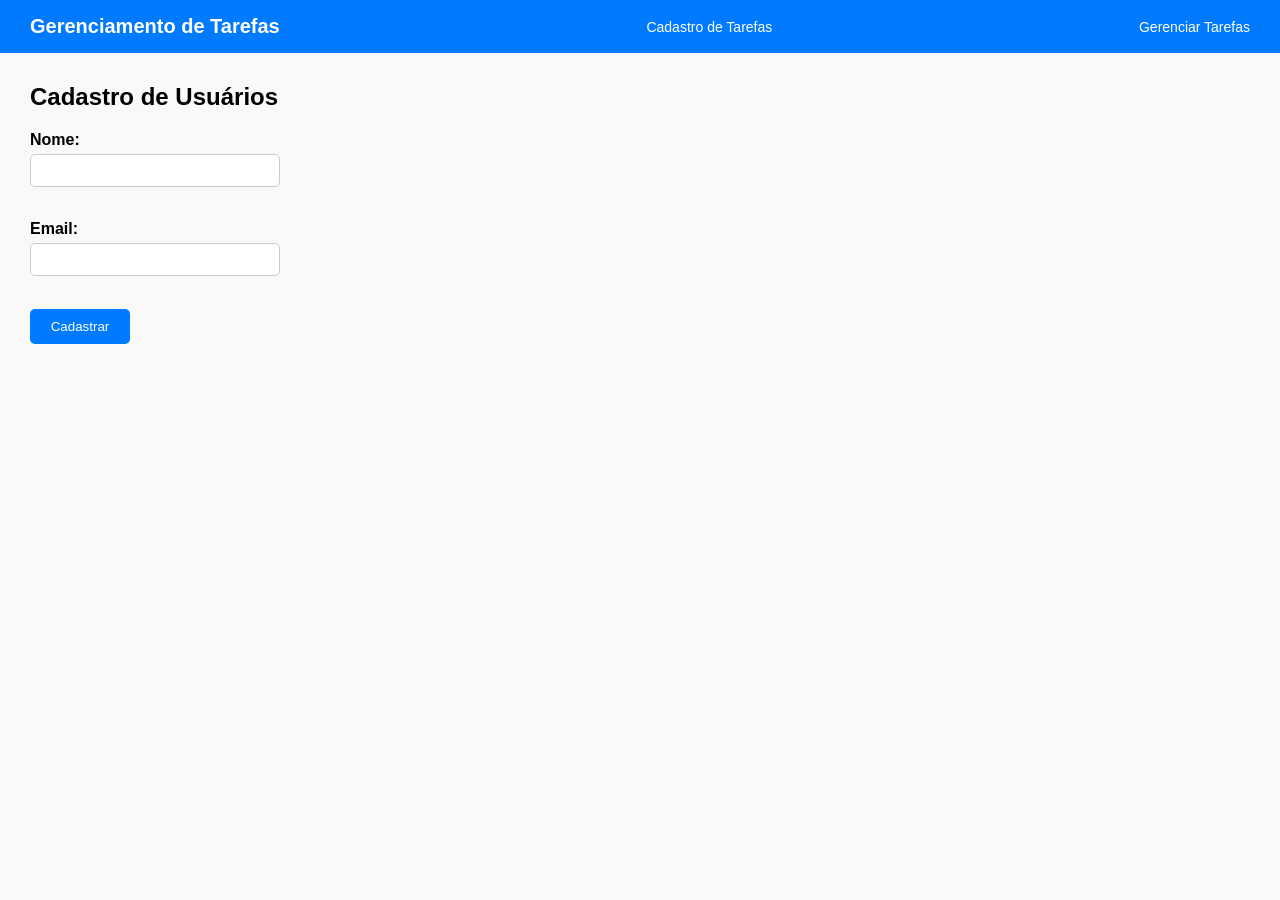
<file: web/index.html>
<!DOCTYPE html>
<html lang="pt-br">
<head>
    <meta charset="UTF-8">
    <title>Cadastro de Usuários</title>
    <link rel="stylesheet" href="style.css">
</head>
<body>
    <nav>
        <a href="cadastro.html">Cadastro de Tarefas</a>
        <a href="gerenciar.html">Gerenciar Tarefas</a>
    </nav>
    <h2>Cadastro de Usuários</h2>
    <form id="formUsuario">
        <label>Nome: <input type="text" id="nome" required></label><br>
        <label>Email: <input type="email" id="email" required></label><br>
        <button type="submit">Cadastrar</button>
    </form>
    <div id="msg"></div>
    <script src="script.js"></script>
</body>
</html>
</file>
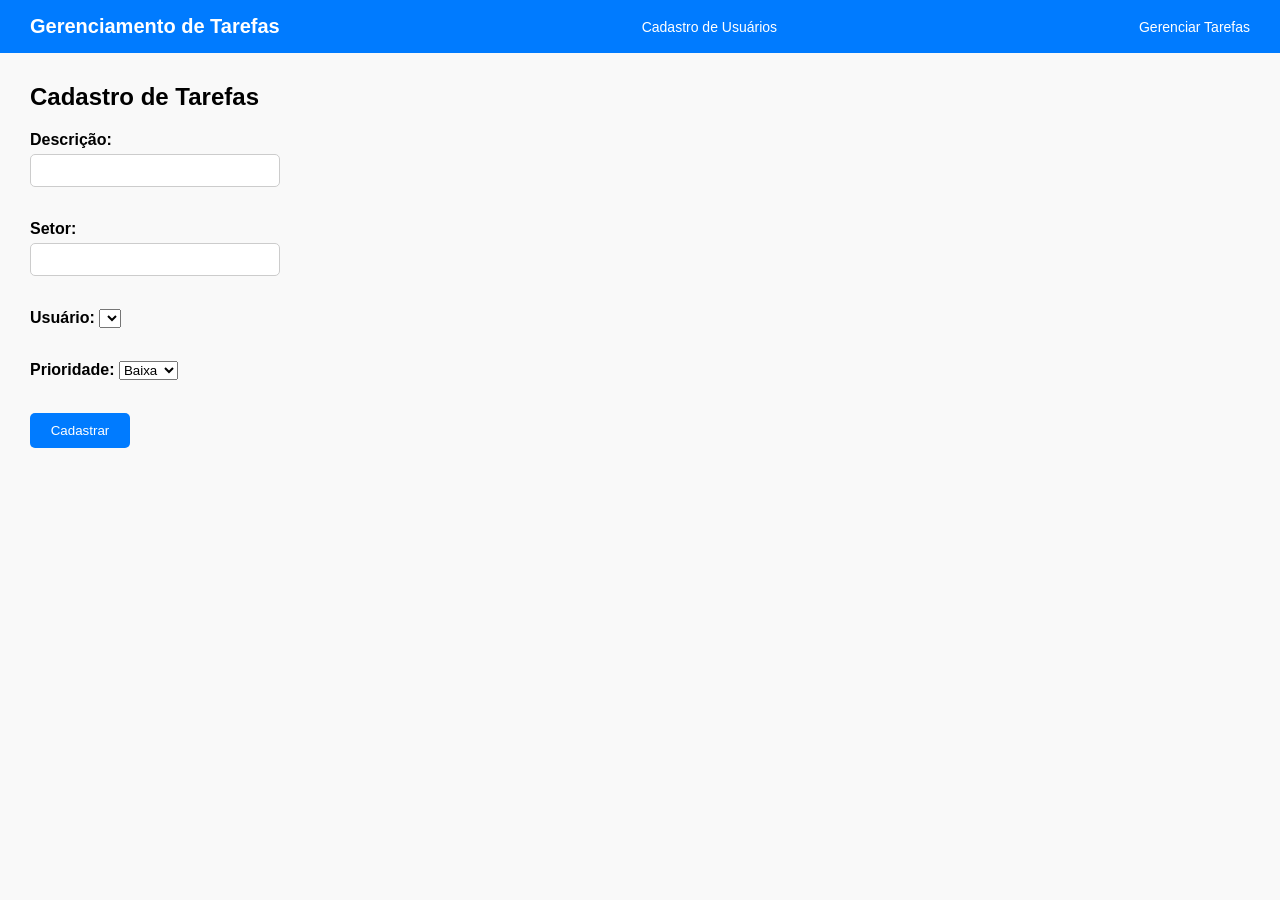
<file: web/cadastro.html>
<!DOCTYPE html>
<html lang="pt-br">
<head>
    <meta charset="UTF-8">
    <title>Cadastro de Tarefas</title>
    <link rel="stylesheet" href="style.css">
</head>
<body>
    <nav>
        <a href="index.html">Cadastro de Usuários</a>
        <a href="gerenciar.html">Gerenciar Tarefas</a>
    </nav>
    <h2>Cadastro de Tarefas</h2>
    <form id="formTarefa">
        <label>Descrição: <input type="text" id="descricao" required></label><br>
        <label>Setor: <input type="text" id="setor" required></label><br>
        <label>Usuário:
            <select id="usuario" required></select>
        </label><br>
        <label>Prioridade:
            <select id="prioridade" required>
                <option value="baixa">Baixa</option>
                <option value="média">Média</option>
                <option value="alta">Alta</option>
            </select>
        </label><br>
        <button type="submit">Cadastrar</button>
    </form>
    <div id="msg"></div>
    <script src="script1.js"></script>
</body>
</html>
</file>
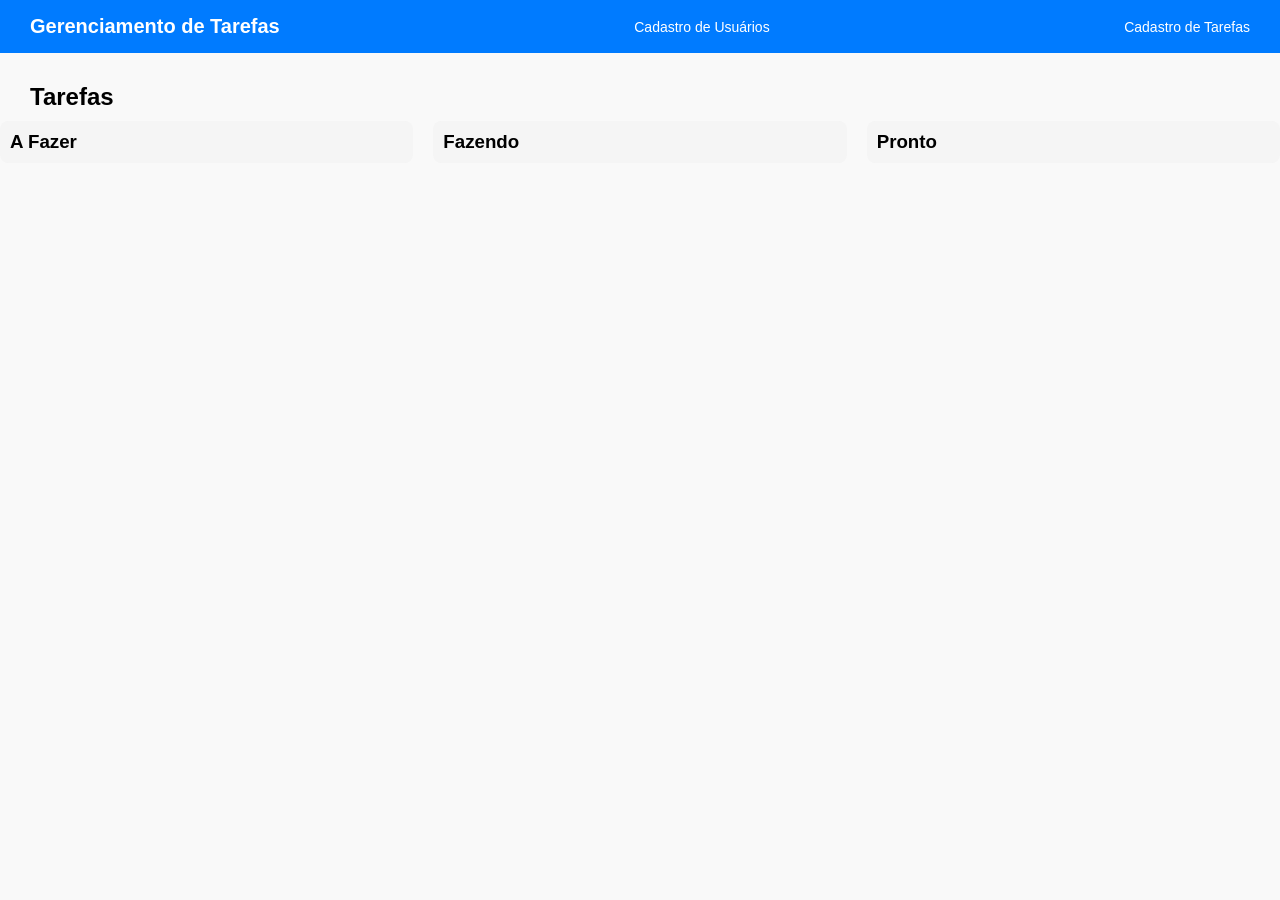
<file: web/gerenciar.html>
<!DOCTYPE html>
<html lang="pt-br">
<head>
    <meta charset="UTF-8">
    <title>Gerenciar Tarefas</title>
    <link rel="stylesheet" href="style.css">
    <style>
        .kanban { display: flex; gap: 20px; }
        .coluna { flex: 1; background: #f5f5f5; padding: 10px; border-radius: 8px; }
        .card { background: #fff; border: 1px solid #eee; border-radius: 7px; padding: 10px; margin-bottom: 10px; }
        .card button { margin-right: 5px; }
    </style>
</head>
<body>
    <nav>
        <a href="index.html">Cadastro de Usuários</a>
        <a href="cadastro.html">Cadastro de Tarefas</a>
    </nav>
    <h2>Tarefas</h2>
    <div class="kanban">
        <div class="coluna" id="a_fazer"><h3>A Fazer</h3></div>
        <div class="coluna" id="fazendo"><h3>Fazendo</h3></div>
        <div class="coluna" id="pronto"><h3>Pronto</h3></div>
    </div>

    <script src="script2.js"></script>
    
</body>
</html>
</file>
<file: web/style.css>
/* Reset básico */
* {
  margin: 0;
  padding: 0;
  box-sizing: border-box;
}

body {
  font-family: Arial, sans-serif;
  background-color: #f9f9f9;
}

/* Cabeçalho com navegação */
nav {
  background-color: #007bff;
  padding: 15px 30px;
  display: flex;
  justify-content: space-between;
  align-items: center;
  color: white;
}

nav::before {
  content: "Gerenciamento de Tarefas";
  font-size: 20px;
  font-weight: bold;
}

nav a {
  color: white;
  text-decoration: none;
  margin-left: 20px;
  font-size: 14px;
}

h2 {
  margin: 30px 0 10px 30px;
  font-size: 24px;
  color: #000;
}

/* Formulário */
form {
  margin-left: 30px;
  margin-top: 20px;
  display: flex;
  flex-direction: column;
  width: 250px;
}

label {
  margin-bottom: 15px;
  font-weight: bold;
}

input {
  margin-top: 5px;
  padding: 8px;
  width: 100%;
  border: 1px solid #ccc;
  border-radius: 5px;
}

/* Botão */
button {
  background-color: #007bff;
  color: white;
  border: none;
  padding: 10px;
  width: 100px;
  border-radius: 5px;
  cursor: pointer;
}

button:hover {
  background-color: #0056b3;
}

/* Mensagem abaixo do formulário */
#msg {
  margin-left: 30px;
  margin-top: 20px;
  color: green;
  font-weight: bold;
}
</file>
